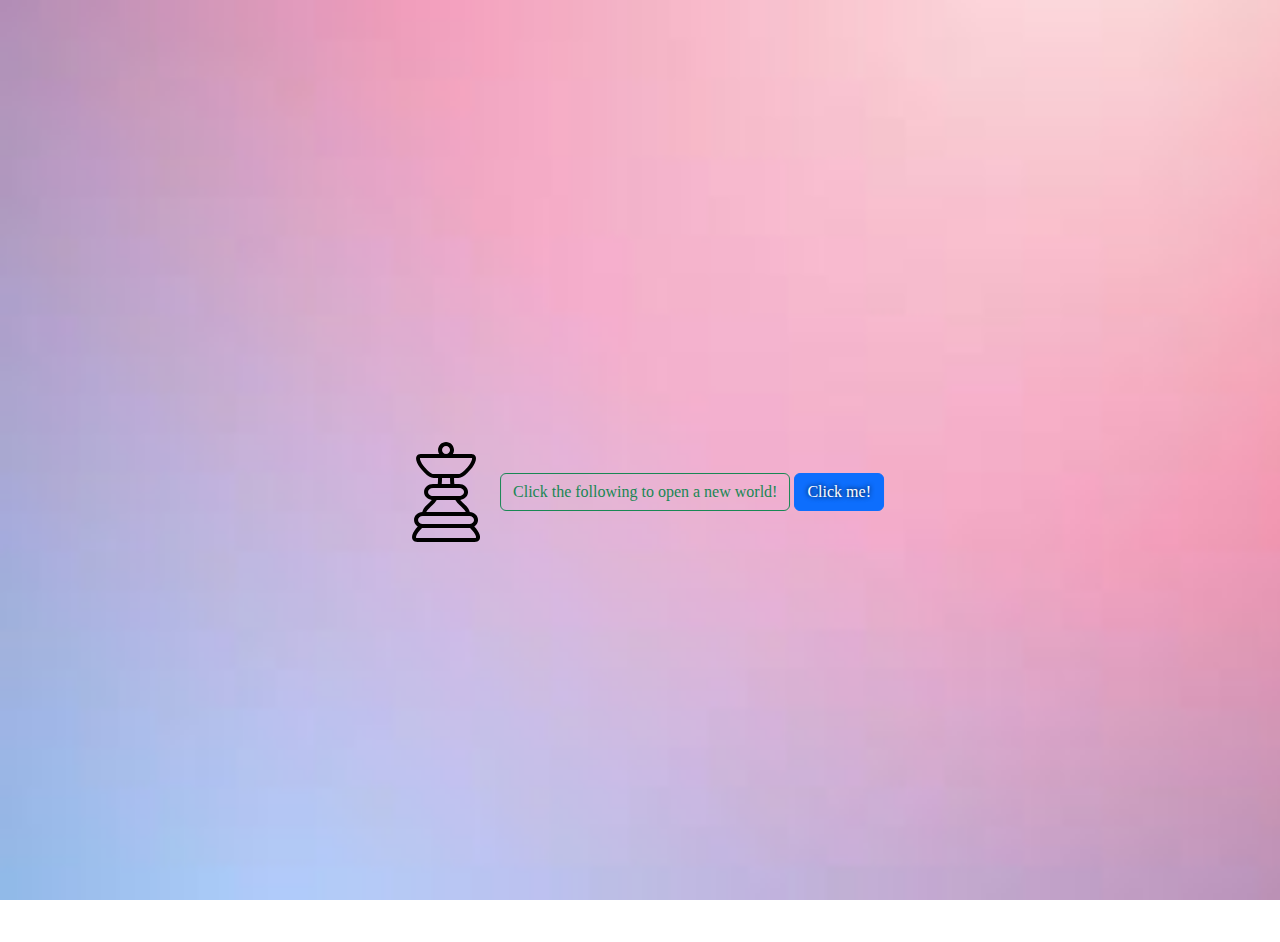
<file: index.html>
<!DOCTYPE html>
<html lang="en">
<head>
    <meta charset="UTF-8">
    <meta name="viewport" content="width=device-width, initial-scale=1.0, minimum-scale=1.0, maximum-scale=1.0, user-scalable=no">
    <title>Dheeraj Amaravadi's Portfolio</title>
    <link href="https://cdn.jsdelivr.net/npm/bootstrap@5.1.3/dist/css/bootstrap.min.css" rel="stylesheet">
    <script src="https://cdn.jsdelivr.net/npm/bootstrap@5.1.3/dist/js/bootstrap.bundle.min.js"></script>
    <script src="https://cdn.jsdelivr.net/npm/@popperjs/core@2.10.2/dist/umd/popper.min.js"></script>
    <script src="https://cdn.jsdelivr.net/npm/bootstrap@5.1.3/dist/js/bootstrap.min.js"></script>
    <script src="script.js"></script>
    <link rel="stylesheet" href="style.css">
</head>
    <body>
        <style>
            body {
            background-image: url('[data-uri]');
            background-repeat:no-repeat;
            background-attachment: fixed;
            background-size:cover;
          }
          </style>
        <section id="home">
        <div class="home-content text-center">
            <div class="row">
                <div class="col-12">   
                    <svg xmlns="http://www.w3.org/2000/svg" x="0px" y="0px" width="100" height="100" viewBox="0 0 50 50" style=" fill:#000000;"><path d="M 25 0 C 22.800781 0 21 1.800781 21 4 C 21 4.746094 21.230469 5.429688 21.59375 6.03125 L 12.3125 6.03125 C 11.476563 6.03125 10.632813 6.453125 10.28125 7.15625 C 9.929688 7.859375 9.996094 8.578125 10.1875 9.3125 C 10.566406 10.773438 11.5625 12.394531 12.875 13.84375 L 12.875 13.875 L 14.375 15.53125 C 15.714844 17 17.296875 17.96875 18.8125 17.96875 L 21 17.96875 C 21 17.980469 21 17.988281 21 18 C 21 19.097656 20.964844 20.089844 20.875 21 L 18.5 21 C 16.101563 21 14 22.714844 14 25 C 14 27.09375 15.769531 28.710938 17.90625 28.96875 C 17.039063 30.027344 16.109375 30.804688 15.25 31.625 C 14.296875 32.53125 13.417969 33.605469 13.125 35.03125 C 10.894531 35.140625 9 36.816406 9 39 C 9 40.378906 9.757813 41.566406 10.875 42.28125 C 9.585938 43.632813 8.597656 45.054688 8.1875 46.40625 C 7.9375 47.222656 7.882813 48.109375 8.34375 48.875 C 8.804688 49.640625 9.726563 50 10.71875 50 L 39.28125 50 C 40.273438 50 41.226563 49.640625 41.6875 48.875 C 42.148438 48.109375 42.0625 47.222656 41.8125 46.40625 C 41.398438 45.054688 40.417969 43.632813 39.125 42.28125 C 40.242188 41.566406 41 40.378906 41 39 C 41 36.816406 39.105469 35.140625 36.875 35.03125 C 36.582031 33.609375 35.699219 32.53125 34.75 31.625 C 33.890625 30.808594 32.960938 30.027344 32.09375 28.96875 C 34.230469 28.710938 36 27.09375 36 25 C 36 22.710938 33.894531 21 31.5 21 L 29.15625 21 C 29.0625 20.089844 29 19.105469 29 18 C 29 17.988281 29 17.980469 29 17.96875 L 31.1875 17.96875 C 32.703125 17.96875 34.289063 17.003906 35.625 15.53125 L 37.125 13.875 C 38.445313 12.421875 39.4375 10.777344 39.8125 9.3125 C 40 8.578125 40.074219 7.855469 39.71875 7.15625 C 39.363281 6.457031 38.523438 6.03125 37.6875 6.03125 L 28.40625 6.03125 C 28.769531 5.429688 29 4.746094 29 4 C 29 1.800781 27.199219 0 25 0 Z M 25 2 C 26.117188 2 27 2.882813 27 4 C 27 5.117188 26.117188 6 25 6 C 23.882813 6 23 5.117188 23 4 C 23 2.882813 23.882813 2 25 2 Z M 12.3125 7.96875 L 24.71875 7.96875 C 24.8125 7.976563 24.90625 8 25 8 C 25.09375 8 25.1875 7.976563 25.28125 7.96875 L 37.6875 7.96875 C 38.058594 7.96875 37.980469 7.992188 38 8.03125 C 38.019531 8.070313 38.058594 8.363281 37.9375 8.84375 C 37.691406 9.804688 36.867188 11.296875 35.71875 12.5625 L 34.1875 14.21875 C 33.136719 15.375 31.632813 16.03125 31.1875 16.03125 L 18.8125 16.03125 C 18.367188 16.03125 16.867188 15.375 15.8125 14.21875 L 14.3125 12.5625 C 13.160156 11.296875 12.3125 9.804688 12.0625 8.84375 C 11.9375 8.363281 11.980469 8.070313 12 8.03125 C 12.019531 7.992188 11.941406 7.96875 12.3125 7.96875 Z M 23 17.96875 L 27 17.96875 C 27 17.980469 27 17.988281 27 18 C 27 19.085938 27.039063 20.070313 27.125 21 L 22.84375 21 C 22.933594 20.074219 23 19.082031 23 18 C 23 17.988281 23 17.980469 23 17.96875 Z M 18.5 23 L 31.5 23 C 32.96875 23 34 23.976563 34 25 C 34 26.023438 32.96875 27 31.5 27 L 18.5 27 C 17.03125 27 16 26.023438 16 25 C 16 23.976563 17.03125 23 18.5 23 Z M 20.34375 29 L 29.65625 29 C 30.902344 30.921875 32.347656 32.113281 33.375 33.09375 C 34.117188 33.796875 34.609375 34.320313 34.84375 35 L 15.15625 35 C 15.390625 34.324219 15.882813 33.800781 16.625 33.09375 C 17.65625 32.113281 19.097656 30.929688 20.34375 29 Z M 13.34375 37 L 36.65625 37 C 38.011719 37 39 37.945313 39 39 C 39 40.054688 38.007813 41 36.65625 41 L 13.34375 41 C 11.992188 41 11 40.054688 11 39 C 11 37.945313 11.992188 37 13.34375 37 Z M 13 42.96875 C 13.117188 42.976563 13.226563 43 13.34375 43 L 36.65625 43 C 36.773438 43 36.882813 42.976563 37 42.96875 C 38.488281 44.359375 39.59375 45.980469 39.90625 47 C 40.066406 47.515625 39.996094 47.796875 39.96875 47.84375 C 39.941406 47.890625 39.867188 48 39.28125 48 L 10.71875 48 C 10.132813 48 10.058594 47.890625 10.03125 47.84375 C 10.003906 47.796875 9.9375 47.515625 10.09375 47 C 10.402344 45.980469 11.515625 44.359375 13 42.96875 Z"></path></svg>   
                    <button type="button" class="btn btn-outline-success">Click the following to open a new world!</button>
                    <a class="btn btn-primary" href="index1.html" role="button"> Click me!</a>
                </div>
            </div>
        </div>
        </section>
    </body>
</file>
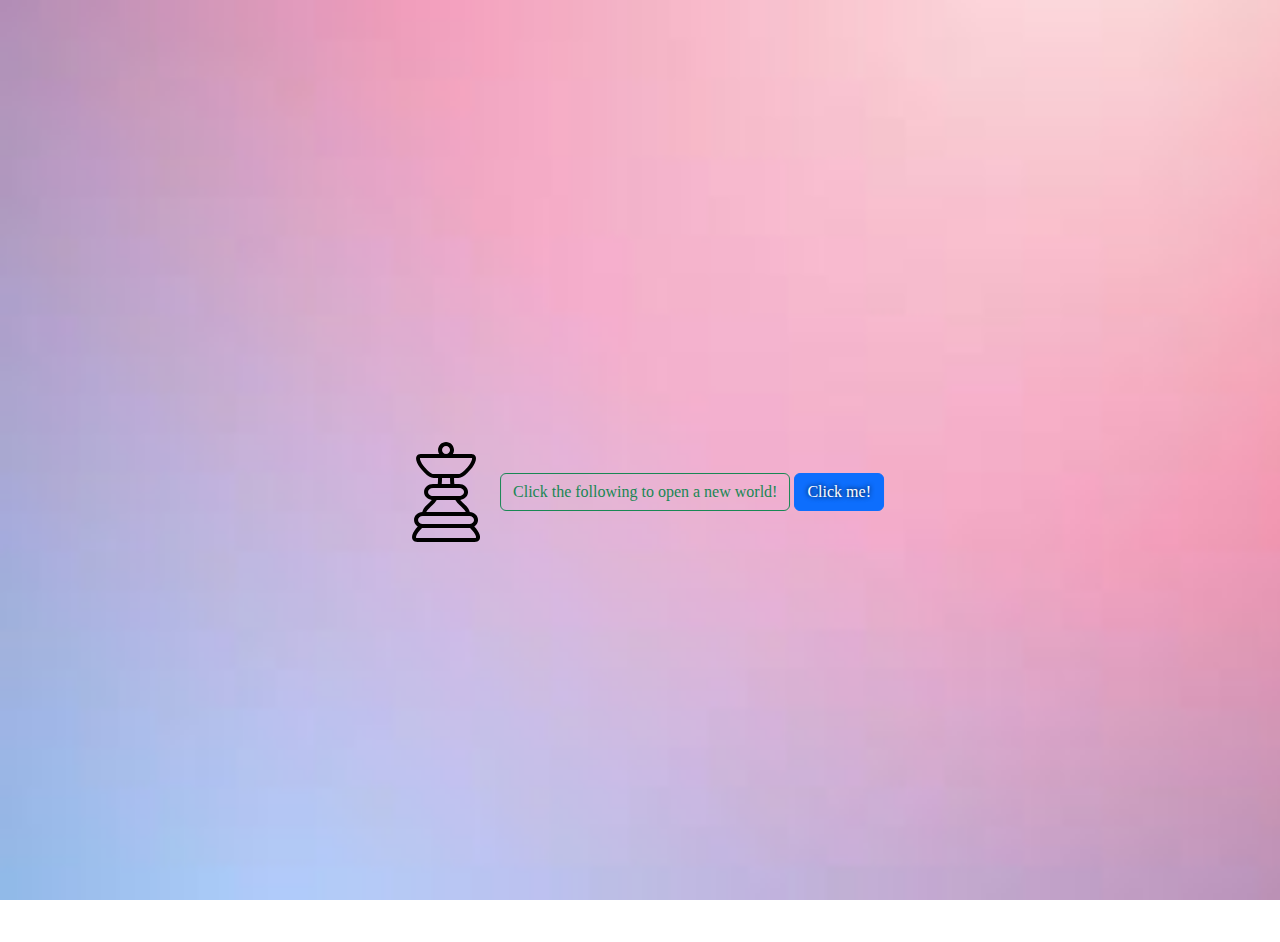
<file: front1.html>
<!DOCTYPE html>
<html lang="en">
<head>
    <meta charset="UTF-8">
    <meta name="viewport" content="width=device-width, initial-scale=1.0, minimum-scale=1.0, maximum-scale=1.0, user-scalable=no">
    <title>Portfolio</title>
    <link href="https://cdn.jsdelivr.net/npm/bootstrap@5.1.3/dist/css/bootstrap.min.css" rel="stylesheet">
    <script src="https://cdn.jsdelivr.net/npm/bootstrap@5.1.3/dist/js/bootstrap.bundle.min.js"></script>
    <script src="https://cdn.jsdelivr.net/npm/@popperjs/core@2.10.2/dist/umd/popper.min.js"></script>
    <script src="https://cdn.jsdelivr.net/npm/bootstrap@5.1.3/dist/js/bootstrap.min.js"></script>
    <script src="script.js"></script>
    <link rel="stylesheet" href="style.css">
</head>
    <body>
        <style>
            body {
            background-image: url('[data-uri]');
            background-repeat:no-repeat;
            background-attachment: fixed;
            background-size:cover;
          }
          </style>
        <section id="home">
        <div class="home-content text-center">
            <div class="row">
                <div class="col-12">   
                    <svg xmlns="http://www.w3.org/2000/svg" x="0px" y="0px" width="100" height="100" viewBox="0 0 50 50" style=" fill:#000000;"><path d="M 25 0 C 22.800781 0 21 1.800781 21 4 C 21 4.746094 21.230469 5.429688 21.59375 6.03125 L 12.3125 6.03125 C 11.476563 6.03125 10.632813 6.453125 10.28125 7.15625 C 9.929688 7.859375 9.996094 8.578125 10.1875 9.3125 C 10.566406 10.773438 11.5625 12.394531 12.875 13.84375 L 12.875 13.875 L 14.375 15.53125 C 15.714844 17 17.296875 17.96875 18.8125 17.96875 L 21 17.96875 C 21 17.980469 21 17.988281 21 18 C 21 19.097656 20.964844 20.089844 20.875 21 L 18.5 21 C 16.101563 21 14 22.714844 14 25 C 14 27.09375 15.769531 28.710938 17.90625 28.96875 C 17.039063 30.027344 16.109375 30.804688 15.25 31.625 C 14.296875 32.53125 13.417969 33.605469 13.125 35.03125 C 10.894531 35.140625 9 36.816406 9 39 C 9 40.378906 9.757813 41.566406 10.875 42.28125 C 9.585938 43.632813 8.597656 45.054688 8.1875 46.40625 C 7.9375 47.222656 7.882813 48.109375 8.34375 48.875 C 8.804688 49.640625 9.726563 50 10.71875 50 L 39.28125 50 C 40.273438 50 41.226563 49.640625 41.6875 48.875 C 42.148438 48.109375 42.0625 47.222656 41.8125 46.40625 C 41.398438 45.054688 40.417969 43.632813 39.125 42.28125 C 40.242188 41.566406 41 40.378906 41 39 C 41 36.816406 39.105469 35.140625 36.875 35.03125 C 36.582031 33.609375 35.699219 32.53125 34.75 31.625 C 33.890625 30.808594 32.960938 30.027344 32.09375 28.96875 C 34.230469 28.710938 36 27.09375 36 25 C 36 22.710938 33.894531 21 31.5 21 L 29.15625 21 C 29.0625 20.089844 29 19.105469 29 18 C 29 17.988281 29 17.980469 29 17.96875 L 31.1875 17.96875 C 32.703125 17.96875 34.289063 17.003906 35.625 15.53125 L 37.125 13.875 C 38.445313 12.421875 39.4375 10.777344 39.8125 9.3125 C 40 8.578125 40.074219 7.855469 39.71875 7.15625 C 39.363281 6.457031 38.523438 6.03125 37.6875 6.03125 L 28.40625 6.03125 C 28.769531 5.429688 29 4.746094 29 4 C 29 1.800781 27.199219 0 25 0 Z M 25 2 C 26.117188 2 27 2.882813 27 4 C 27 5.117188 26.117188 6 25 6 C 23.882813 6 23 5.117188 23 4 C 23 2.882813 23.882813 2 25 2 Z M 12.3125 7.96875 L 24.71875 7.96875 C 24.8125 7.976563 24.90625 8 25 8 C 25.09375 8 25.1875 7.976563 25.28125 7.96875 L 37.6875 7.96875 C 38.058594 7.96875 37.980469 7.992188 38 8.03125 C 38.019531 8.070313 38.058594 8.363281 37.9375 8.84375 C 37.691406 9.804688 36.867188 11.296875 35.71875 12.5625 L 34.1875 14.21875 C 33.136719 15.375 31.632813 16.03125 31.1875 16.03125 L 18.8125 16.03125 C 18.367188 16.03125 16.867188 15.375 15.8125 14.21875 L 14.3125 12.5625 C 13.160156 11.296875 12.3125 9.804688 12.0625 8.84375 C 11.9375 8.363281 11.980469 8.070313 12 8.03125 C 12.019531 7.992188 11.941406 7.96875 12.3125 7.96875 Z M 23 17.96875 L 27 17.96875 C 27 17.980469 27 17.988281 27 18 C 27 19.085938 27.039063 20.070313 27.125 21 L 22.84375 21 C 22.933594 20.074219 23 19.082031 23 18 C 23 17.988281 23 17.980469 23 17.96875 Z M 18.5 23 L 31.5 23 C 32.96875 23 34 23.976563 34 25 C 34 26.023438 32.96875 27 31.5 27 L 18.5 27 C 17.03125 27 16 26.023438 16 25 C 16 23.976563 17.03125 23 18.5 23 Z M 20.34375 29 L 29.65625 29 C 30.902344 30.921875 32.347656 32.113281 33.375 33.09375 C 34.117188 33.796875 34.609375 34.320313 34.84375 35 L 15.15625 35 C 15.390625 34.324219 15.882813 33.800781 16.625 33.09375 C 17.65625 32.113281 19.097656 30.929688 20.34375 29 Z M 13.34375 37 L 36.65625 37 C 38.011719 37 39 37.945313 39 39 C 39 40.054688 38.007813 41 36.65625 41 L 13.34375 41 C 11.992188 41 11 40.054688 11 39 C 11 37.945313 11.992188 37 13.34375 37 Z M 13 42.96875 C 13.117188 42.976563 13.226563 43 13.34375 43 L 36.65625 43 C 36.773438 43 36.882813 42.976563 37 42.96875 C 38.488281 44.359375 39.59375 45.980469 39.90625 47 C 40.066406 47.515625 39.996094 47.796875 39.96875 47.84375 C 39.941406 47.890625 39.867188 48 39.28125 48 L 10.71875 48 C 10.132813 48 10.058594 47.890625 10.03125 47.84375 C 10.003906 47.796875 9.9375 47.515625 10.09375 47 C 10.402344 45.980469 11.515625 44.359375 13 42.96875 Z"></path></svg>   
                    <button type="button" class="btn btn-outline-success">Click the following to open a new world!</button>
                    <a class="btn btn-primary" href="front.html" role="button"> Click me!</a>
                </div>
            </div>
        </div>
        </section>
    </body>
</file>
<file: style.css>
body{
    font-family: "Open Sans";
}
.navbar {
    box-shadow: 0 2px 5px rgba(231, 40, 40, 0.5);
    top: 0;
    right: 0;
    left: 0;
}
section#home {
    position:relative;
    height: 100vh;
    margin-top: 42px;
    overflow: hidden;
}
.max-width{
    margin: auto 0 auto 40px ;
}

section#home::after {
    content: "";
    display: block;
    position: absolute;
    z-index: 0;
    left: 0; right: 0; top: 0; bottom: 0;
}
section#about {
    position:relative;
    height: 100vh;
    margin-top: -72px;
    overflow: hidden;
}
section#last {
    position:relative;
    height: 100vh;
    margin-top: -72px;
    overflow: hidden;
}
section#analytics {
    position:relative;
    height: 50vh;
    margin-top: -72px;
    overflow: hidden;
}
.home-content {
   /* border: 1px solid #ccc; */
    position:absolute;
    top: 50%;
    left: 50%;
    transform: translate(-50%, -50%);
    color: #fff;
    z-index: 1;
    text-shadow: 0 0 5px #000;
}
.home-content h1 {
    text-transform: uppercase;
    font-weight: 300;
    font-size: 2.25em;
    margin-bottom: 20px;
    white-space: nowrap;
}
.home-content h2 {
    font-size: 1.75em;
    margin-bottom: 0;
}
.home-content h2 span {
    font-weight: normal;
    color: rgb(246, 242, 250);
}
.home-content h3 {
    font-size: large;
    font-family: 'Times New Roman';
    color:green;
}
.home-content p {
    font-size: 1.5em;
    margin-bottom: 15px;
    font-weight: 300;
}
.home-content1 {
    /* border: 1px solid #ccc;*/
    position:absolute;
    top: 58%;
    left: 40%;
    transform: translate(-50%, -50%);
    color: rgb(0, 0, 0);
     /*text-shadow: 0 0 5px #000;*/
 }
 .home-content1 p{
     font-size:large;
     color: #fff;
     font-family:'Lucida Sans', 'Lucida Sans Regular', 'Lucida Grande', 'Lucida Sans Unicode', Geneva, Verdana, sans-serif;
 }
 .home-content1 h4{
    font-size:large;
    color: rgb(12, 2, 2);
    font-family:'Lucida Sans', 'Lucida Sans Regular', 'Lucida Grande', 'Lucida Sans Unicode', Geneva, Verdana, sans-serif;
}
 .home-content2 {
    /* border: 1px solid #ccc;*/
     position:absolute;
     top: 40%;
     left: 50%;
     transform: translate(-50%, -50%);
     color: rgb(247, 243, 243);
     z-index: 1;
     /*text-shadow: 0 0 5px #000;*/
 }
 .home-content1 h1 {
     color: rgb(10, 1, 1);
     font-size:larger;
     font-size: 3.25em;
     font-weight: 300;
     font-family:'Lucida Sans', 'Lucida Sans Regular', 'Lucida Grande', 'Lucida Sans Unicode', Geneva, Verdana, sans-serif;
 }
 .home-content1 h3 {
     color: rgb(253, 253, 253);
     font-size: large;
     font-family:-apple-system, BlinkMacSystemFont, 'Segoe UI', Roboto, Oxygen, Ubuntu, Cantarell, 'Open Sans', 'Helvetica Neue', sans-serif;
 }
.home-image {
    left: 0%;
    right: 0%;
    display: flex;
    background:url("https://encrypted-tbn0.gstatic.com/images?q=tbn:ANd9GcSU_KvmYEeXUTyrEVMQYggQY5AALrKLaP9QGQ&usqp=CAU") no-repeat center;
    position:absolute;
    z-index: -1;
    left: 35%;
    transform: translate(-35%);
    width: 100%;
    height: 100%;
    color: #fff;
    min-height: 500px;
}
.about-image {
    width: 45%;
    height: 400px;
    width:400px;
    object-fit:cover;
    border-radius: 6px;
}
</file>
